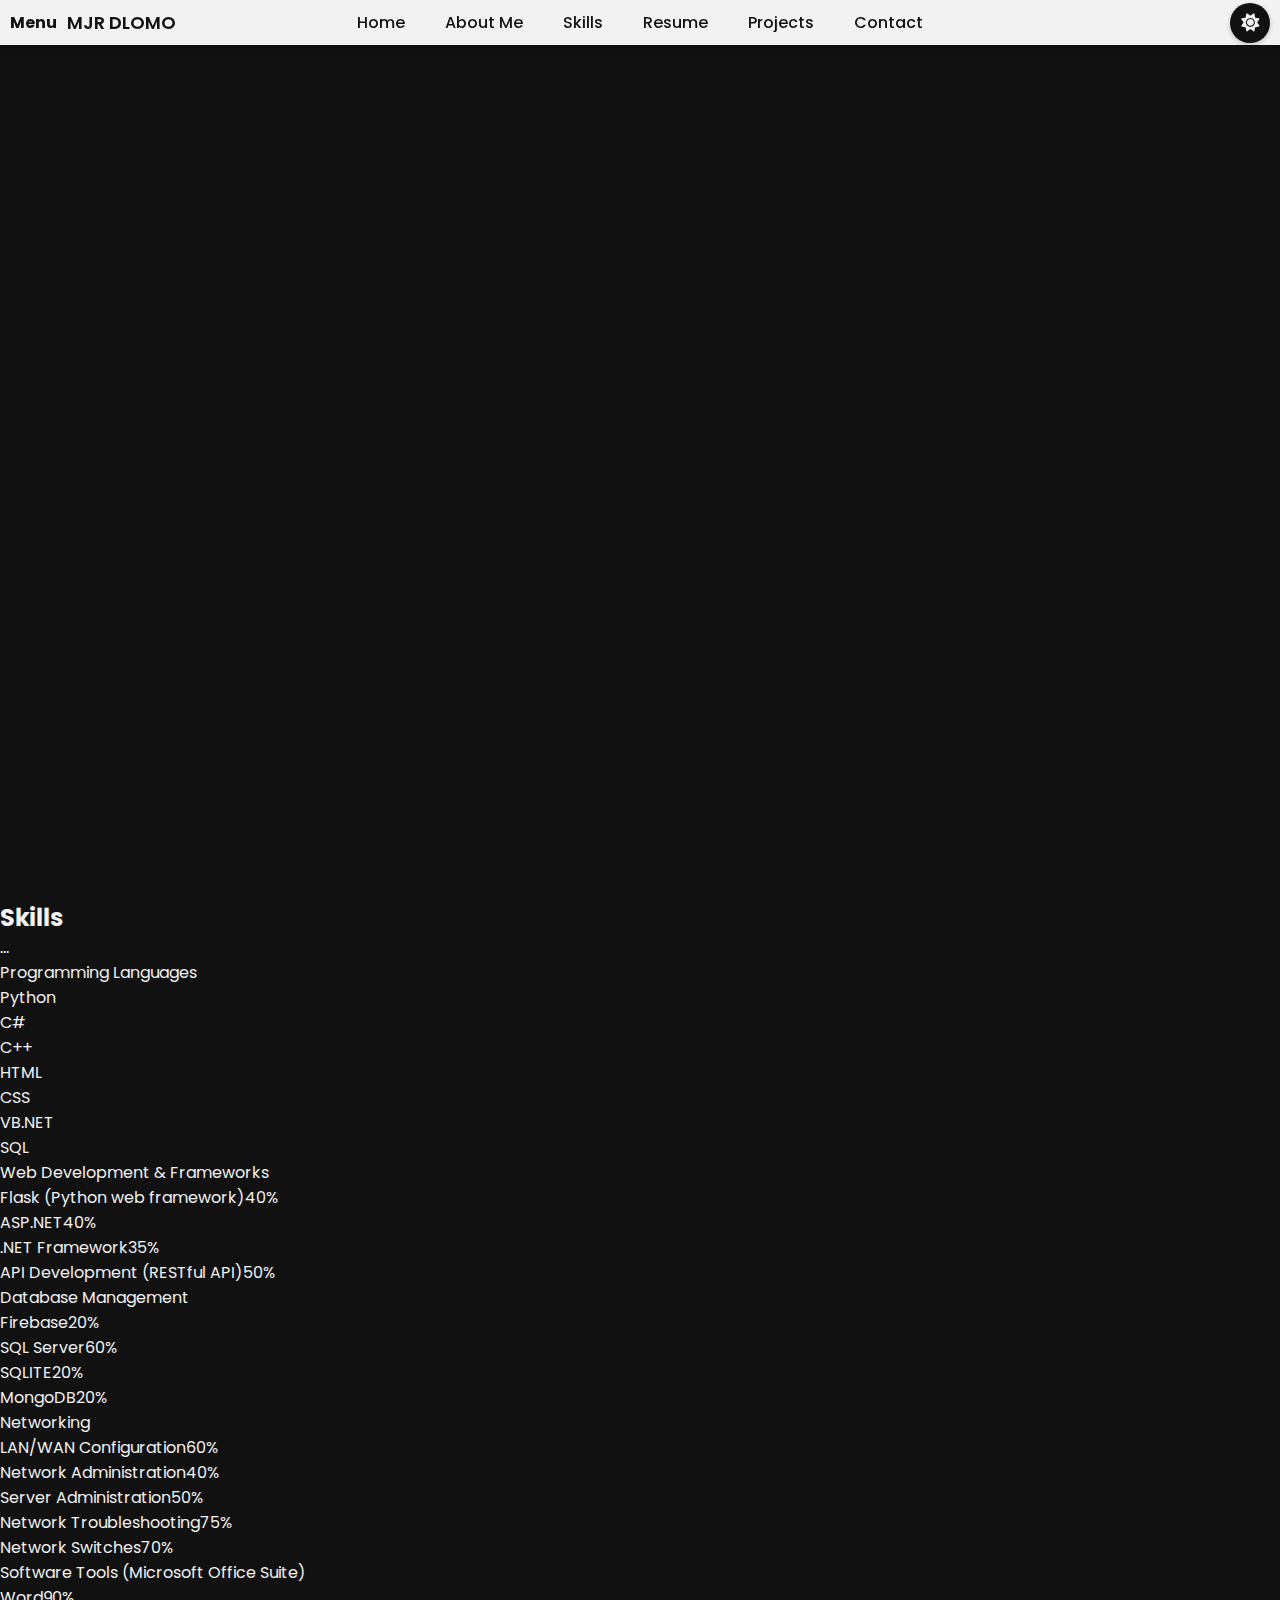
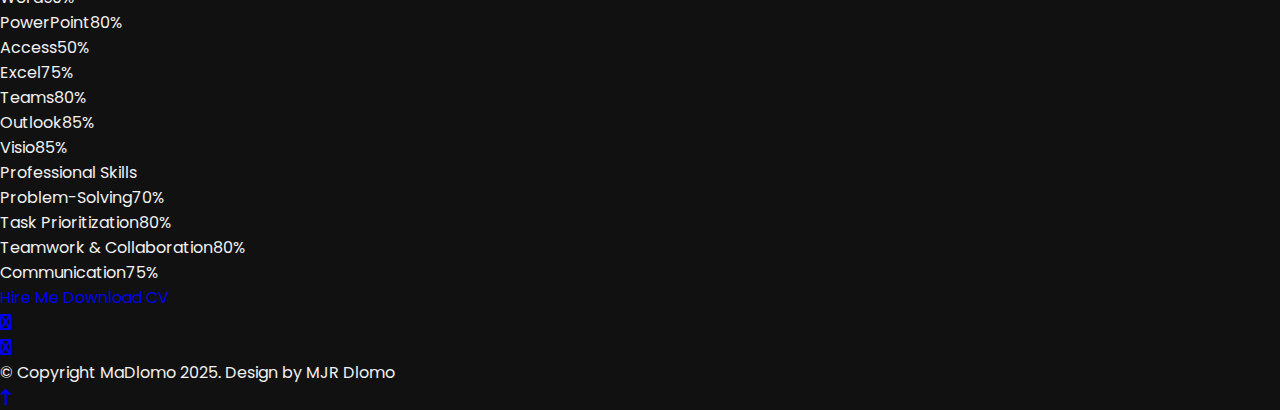
<file: skills.html>
<!DOCTYPE html>
<html lang="en">
<head>
    <meta charset="UTF-8">
    <meta name="viewport" content="width=device-width, initial-scale=1.0">
    <link rel="stylesheet" href="https://cdnjs.cloudflare.com/ajax/libs/font-awesome/6.7.2/css/all.min.css">
    <link rel="stylesheet" href="css/style.css">
    <title>Skills</title>
    <!-- <script src="https://cdn.tailwindscss.com"></script> -->
</head>
<body>
    <div class="hero-header">
        <nav class="navbar">
            <div class="left-nav">
                <button class="menu-btn navbar-toggle">
                    <span class="oi oi-menu"></span> Menu
                </button>
                <a class="navbar-brand" href="index.html">MJR Dlomo</a>
            </div>
            <ul class="navbar-nav">
                <li class="nav-item"><a href="index.html" class="nav-link">Home</a></li>
                <li class="nav-item"><a href="about.html" class="nav-link">About Me</a></li>
                <li class="nav-item"><a href="skills.html" class="nav-link">Skills</a></li>
                <li class="nav-item"><a href="resume.html" class="nav-link">Resume</a></li>
                <li class="nav-item"><a href="project.html" class="nav-link">Projects</a></li>
                <li class="nav-item"><a href="contact.html" class="nav-link">Contact</a></li>
            </ul>
            <div class="toggle">
                <i class="fa fa-sun"></i>
            </div>
        </nav>
        
    </div>
    <section id="skills">
        <div class="skill-card-container">
            <h2>Skills</h2>
            <p>...</p>
                <div class="skill-card">
                  <div class="card-front">
                    <p>Programming Languages</p>
                  </div>
                  <div class="card-back">
                    <ul>
                        <li>Python</li>
                        <li>C#</li>
                        <li>C++</li>
                        <li>HTML</li>
                        <li>CSS</li>
                        <li>VB.NET</li>
                        <li>SQL</li>
                    </ul>
                  </div>
                </div>
                <div class="skill-card">
                    <div class="card-front">
                      <p>Web Development & Frameworks</p>
                    </div>
                    <div class="card-back">
                      <ul>
                          <li>Flask (Python web framework)<span>40%</span></li>
                          <li>ASP.NET<span>40%</span></li>
                          <li>.NET Framework<span>35%</span></li>
                          <li>API Development (RESTful API)<span>50%</span></li>
                      </ul>
                    </div>
                </div>
                <div class="skill-card">
                    <div class="card-front">
                      <p>Database Management</p>
                    </div>
                    <div class="card-back">
                      <ul>
                          <li>Firebase<span>20%</span></li>
                          <li>SQL Server<span>60%</span></li>
                          <li>SQLITE<span>20%</span></li>
                          <li>MongoDB<span>20%</span></li>
                      </ul>
                    </div>
                </div> 
                <div class="skill-card">
                    <div class="card-front">
                      <p>Networking</p>
                    </div>
                    <div class="card-back">
                      <ul>
                          <li>LAN/WAN Configuration<span>60%</span></li>
                          <li>Network Administration<span>40%</span></li>
                          <li>Server Administration<span>50%</span></li>
                          <li>Network Troubleshooting<span>75%</span></li>
                          <li>Network Switches<span>70%</span></li>
                      </ul>
                    </div>
                </div>  
                <div class="skill-card">
                    <div class="card-front">
                      <p>Software Tools (Microsoft Office Suite)</p>
                    </div>
                    <div class="card-back">
                      <ul>
                          <li>Word<span>90%</span></li>
                          <li>PowerPoint<span>80%</span></li>
                          <li>Access<span>50%</span></li>
                          <li>Excel<span>75%</span></li>
                          <li>Teams<span>80%</span></li>
                          <li>Outlook<span>85%</span></li>
                          <li>Visio<span>85%</span></li>
                      </ul>
                    </div>
                </div> 
                <div class="skill-card">
                    <div class="card-front">
                      <p>Professional Skills</p>
                    </div>
                    <div class="card-back">
                      <ul>
                          <li>Problem-Solving<span>70%</span></li>
                          <li>Task Prioritization<span>80%</span></li>
                          <li>Teamwork & Collaboration<span>80%</span></li>
                          <li>Communication<span>75%</span></li>
                      </ul>
                    </div>
                </div>  
                <div class="button-section">
                    <div class="container">
                        <a href="contact.html" title="Hire Me" class="button stroke smoothscroll">Hire Me</a>
                        <a href="#" title="Download CV" class="building button-primary">Download CV</a>
                    </div>
                </div>  
        </div>
    </section>
    
    <footer>
        <div class="row">
  
            <div class="col-six tab-full pull-right social">
  
                <ul class="footer-social">        
        <li><a href="https://www.linkedin.com/in/makhosazana-jennifer-dlomo-231930272/"><i class="fa fa-linkedin"></i></a></li>
        <li><a href="https://github.com/KhosieDlomo"><i class="fa fa-github"></i></a></li>
     </ul> 
              
      </div>
  
         <div class="col-six tab-full">
          <div class="copyright">
             <span>© Copyright MaDlomo 2025.</span> 
             <span>Design by MJR Dlomo</span>	         	
          </div>		                  
          </div>
  
          <div id="go-top">
          <a class="smoothscroll" title="Back to Top" href="#top"><i class="fa fa-long-arrow-up"></i></a>
       </div>
  
         </div>      	
  </footer>  

</body>
</html>
</file>
<file: css/style.css>
@import url("https://fonts.googleapis.com/css2?family=Poppins:wght@300;400;500;600;700;800;900&display=swap");

* {
    margin: 0;
    border: 0;
    padding: 0;
    box-sizing: border-box;
    font-family: "Poppins", sans-serif;
    text-decoration: none;
}

/* Dark / Light mode colors */
:root {
    --primary-color: #111;
    --secondary-color: #f2f2f2;
}

.light-theme {
    --primary-color: #d5d5d5;
    --secondary-color: #222;
}

/* General body styles */
body {
    background-color: var(--primary-color);
    color: var(--secondary-color);
    font-family: Poppins, sans-serif;
    min-height: 100vh;
    display: flex;
    flex-direction: column;
}

/* Hero Header */
.hero-header {
    min-height: 100vh;
    display: flex;
    justify-content: center;
    align-items: center;
    flex-direction: column;
}

/* Navbar Styles */
.navbar {
    display: flex;
    justify-content: center; /* Centers the entire navbar horizontally */
    align-items: center;
    background-color: var(--secondary-color);
    padding: 10px 20px;
    width: 100%;
    position: fixed;
    top: 0;
    z-index: 1000;
    box-shadow: 0px 2px 10px rgba(0, 0, 0, 0.1);
}

/* Center Navbar Navigation */
.navbar .navbar-nav {
    display: flex;
    justify-content: center; /* Horizontally centers the nav items */
    align-items: center;
    list-style: none;
    gap: 20px;
}

.navbar .nav-item .nav-link {
    color: var(--primary-color);
    font-size: 16px;
    font-weight: 500;
    padding: 5px 10px;
    transition: color 0.3s;
}

.navbar .nav-item .nav-link:hover {
    color: #555; /* Lighter color on hover */
}

/* Left Side: Menu Button & Brand */
.navbar .left-nav {
    position: absolute;
    left: 10px; /* Positions the left-nav on the left edge */
    display: flex;
    align-items: center;
    gap: 10px;
}

.navbar .menu-btn {
    background: none;
    border: none;
    color: var(--primary-color);
    font-size: 16px;
    cursor: pointer;
    font-weight: bold;
}

.navbar .navbar-brand {
    color: var(--primary-color);
    font-size: 18px;
    font-weight: 600;
    text-transform: uppercase;
    text-decoration: none;
}

/* Light/Dark Mode Icon Styles */
.navbar .toggle {
    position: absolute;
    right: 10px; /* Positions the toggle button on the right */
    height: 40px;
    width: 40px;
    background-color: var(--primary-color);
    border-radius: 50%;
    display: flex;
    justify-content: center;
    align-items: center;
    box-shadow: 0 2px 5px rgba(0, 0, 0, 0.2);
    cursor: pointer;
    transition: background-color 0.3s;
}

.navbar .toggle i {
    color: var(--secondary-color);
    font-size: 18px;
}

.navbar .toggle:hover {
    background-color: #ddd; /* Slight hover effect for the circle */
}

/* Intro Section */
#intro {
    padding-top: 80px; /* To prevent overlapping with the fixed navbar */
    text-align: center;
}

.intro-overlay {
    position: absolute;
    top: 0;
    left: 0;
    height: 100%;
    width: 100%;
    background-color: rgba(0, 0, 0, 0.4);
    z-index: -1;
}

.intro-content h1 {
    font-size: 2.5rem;
    color: var(--secondary-color);
}

.intro-social {
    display: flex;
    justify-content: center;
    gap: 15px;
    margin-top: 20px;
}

.intro-social li {
    list-style: none;
}

.intro-social a {
    color: var(--secondary-color);
    font-size: 18px;
    transition: color 0.3s;
}

.intro-social a:hover {
    color: #ddd;
}
</file>
